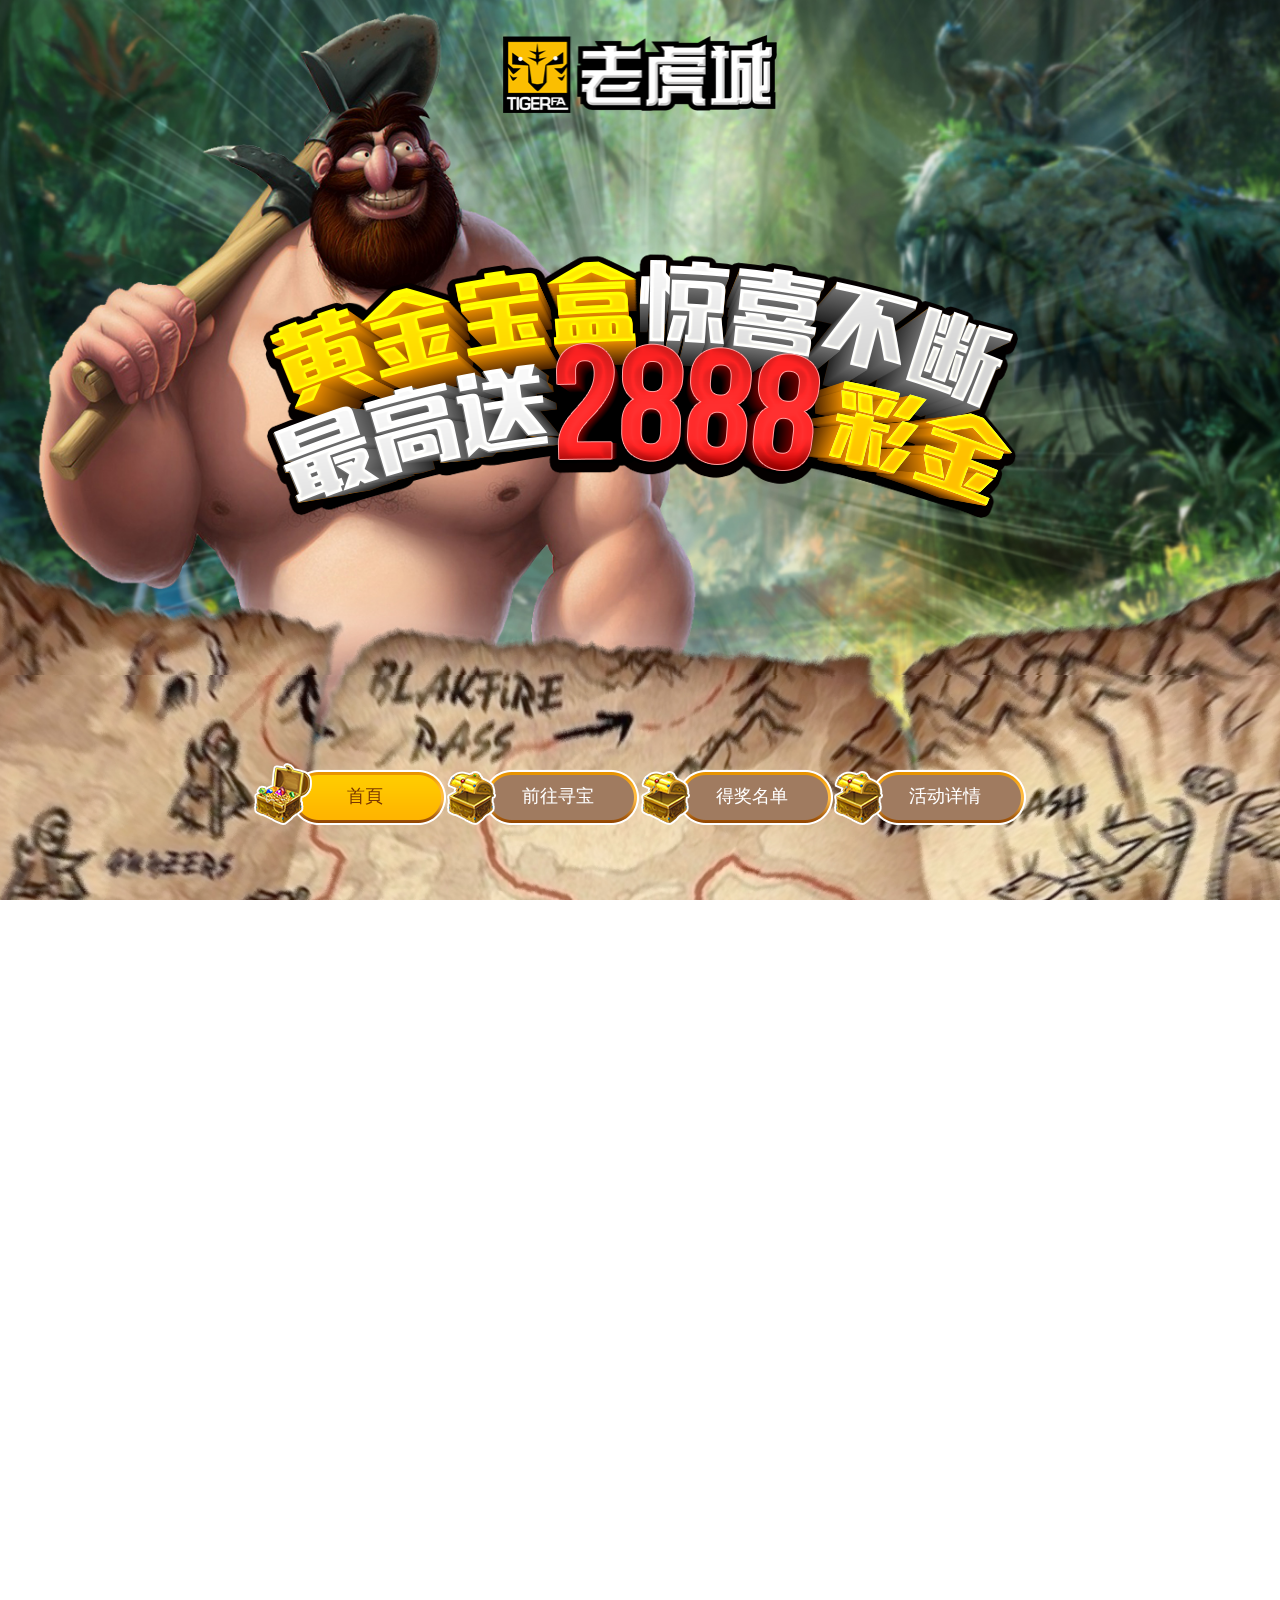
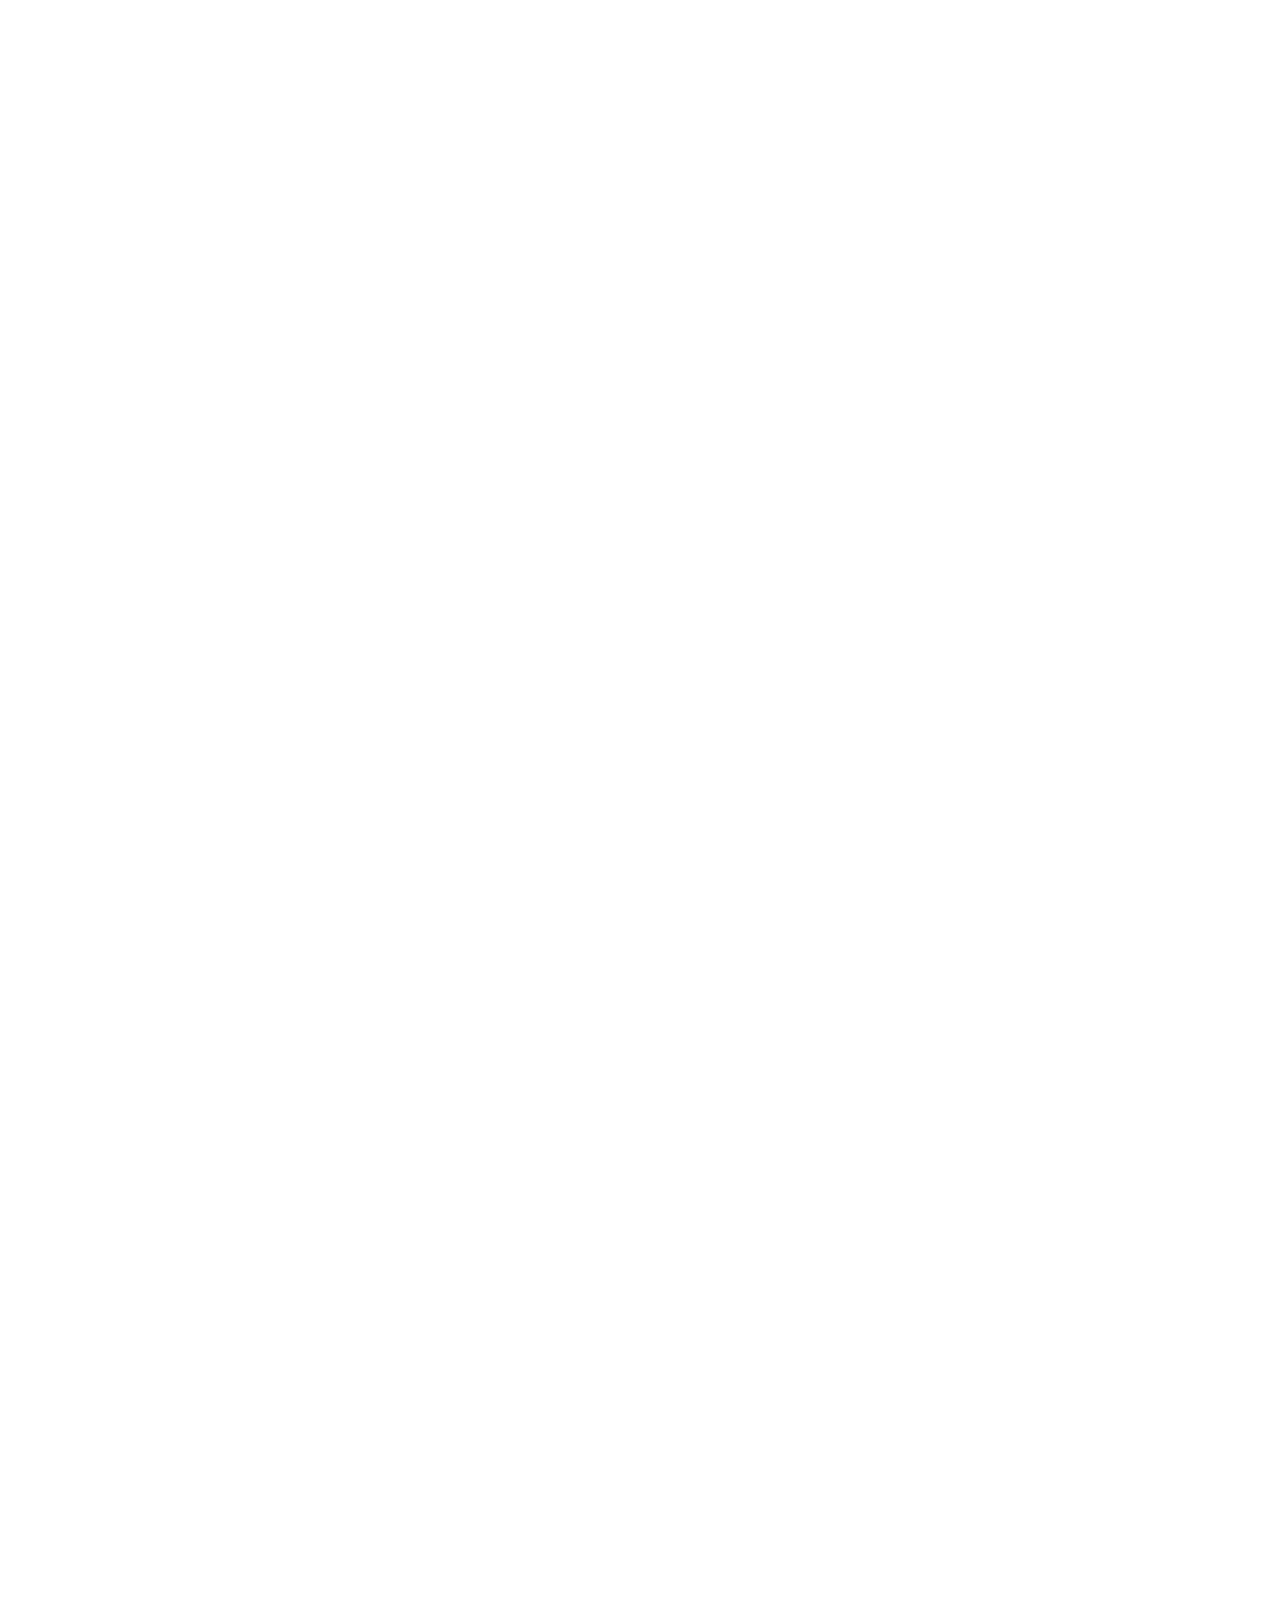
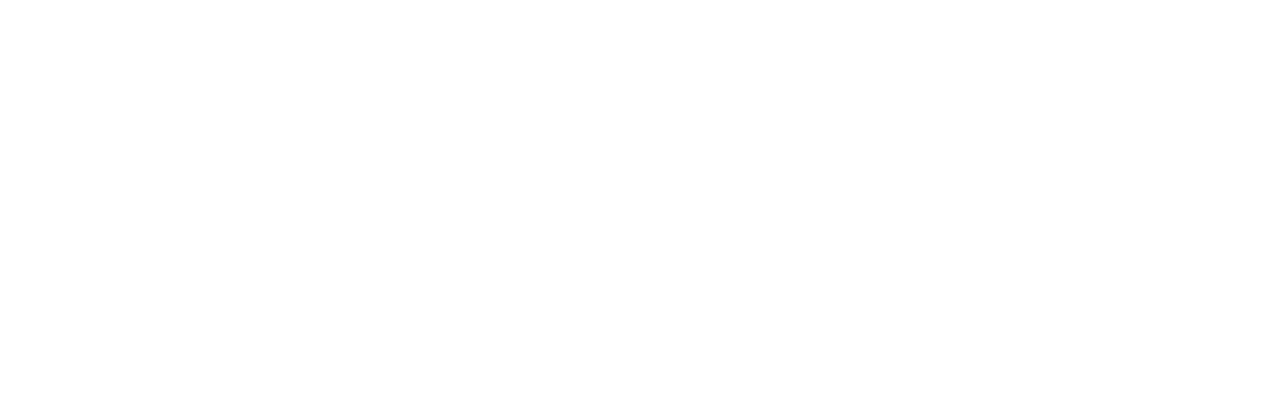
<file: index.html>
<!doctype html>
<html>
<head>
	<meta charset="utf-8">
	<meta name="viewport" content="width=device-width,initial-scale=1.0,maximum-scale=1.0,user-scalable=0" />
	<meta name="renderer" content="webkit">
	<title>黄金宝盒惊喜不断  最高送2888彩金</title>
	<link href="css/animate.css" rel="stylesheet">
     <!-- Bootstrap Core CSS -->
    <link href="css/bootstrap.min.css" rel="stylesheet">
    <link href="css/style.css?0420" rel="stylesheet"/>
	<link href="css/style-s.css?0420" rel="stylesheet"/>

	<!-- jQuery -->
	<script type="text/javascript" src="js/jquery.min.js"></script>
	<!-- Bootstrap Core JavaScript -->
	<script src="js/bootstrap.min.js"></script>
	<script type="text/javascript">
        //獎金滚动 要放在head 否則失效
        function marquee(i, direction) {
            var obj = document.getElementById("marquee" + i);
            var obj1 = document.getElementById("marquee" + i + "_1");
            var obj2 = document.getElementById("marquee" + i + "_2");
            if (direction == "up") {
                if (obj2.offsetTop - obj.scrollTop <= 0) {
                    obj.scrollTop -= (obj1.offsetHeight + 20);
                } else {
                    var tmp = obj.scrollTop;
                    obj.scrollTop++;
                    if (obj.scrollTop == tmp) {
                        obj.scrollTop = 1;
                    }
                }
            } else {
                if (obj2.offsetWidth - obj.scrollLeft <= 0) {
                    obj.scrollLeft -= obj1.offsetWidth;
                } else {
                    obj.scrollLeft++;
                }
            }
        }

        function marqueeStart(i, direction) {
            var obj = document.getElementById("marquee" + i);
            var obj1 = document.getElementById("marquee" + i + "_1");
            var obj2 = document.getElementById("marquee" + i + "_2");

            obj2.innerHTML = obj1.innerHTML;
            var marqueeVar = window.setInterval("marquee(" + i + ", '" + direction + "')", 20);
            obj.onmouseover = function() {
                window.clearInterval(marqueeVar);
            }
            obj.onmouseout = function() {
                marqueeVar = window.setInterval("marquee(" + i + ", '" + direction + "')", 20);
            }
        }
	</script>
	<style>
		/*首頁
        ==============*/
		.g-bg {
			position: absolute;
			left: 0;
			top: 0;
			width: 100%;
			height: 100%;
		}
		.g-bg2{
			position: absolute;
			left: 0;
			top: 0;
			width: 100%;
			background: url(images/in_bg2.jpg) no-repeat center top;
			height: 100%;
			z-index: -1;
		}
		.g-bg3{
			position: absolute;
			left: 0;
			top: 0;
			width: 100%;
			background: url(images/in_bg3.jpg) no-repeat center top;
			height: 100%;
			z-index: -1;
		}
		.g-bg4{
			position: absolute;
			left: 0;
			top: 0;
			width: 100%;
			background: url(images/in_bg4.jpg?0420) no-repeat center top;
			height: 100%;
			z-index: -1;  
		}

		.txt-center{
			text-align: center;
		}
		.mg-top2{
			margin-top: 3%;
		}
		.mg-top2 img{
			width: 24%;
		}
		.mg-top img{
			display: block;
			margin: auto;
		}

		/*参加宝箱活动
        ==============*/
		.login-block p{
			padding: 3%;
			color: white;
			font-family:"Microsoft YaHei";
			font-size: 24px;
			letter-spacing: 3px;
			text-align: center;
		}
		.input-account {
			width: 44%;
			margin: 5% auto;
			text-align: center;
		}
		.submit-btn {
			margin-bottom: 12px;
			width: 100%;
			line-height: 46px;
			letter-spacing: 30px;
			color: #fff;
			text-align: center;
			font-size: 24px;
			cursor: pointer;
			border: 2px solid #ffd68c;
			border-top-right-radius: 2em;
			border-top-left-radius: 2em;
			border-bottom-left-radius: 2em;
			border-bottom-right-radius: 2em;
			background: #ffcc00; /* Old browsers */
			background: -moz-linear-gradient(top, #ffcc00 0%, #ffb400 100%); /* FF3.6-15 */
			background: -webkit-linear-gradient(top, #ffcc00 0%,#ffb400 100%); /* Chrome10-25,Safari5.1-6 */
			background: linear-gradient(to bottom, #ffcc00 0%,#ffb400 100%); /* W3C, IE10+, FF16+, Chrome26+, Opera12+, Safari7+ */
			filter: progid:DXImageTransform.Microsoft.gradient( startColorstr='#ffcc00', endColorstr='#ffb400',GradientType=0 ); /* IE6-9 */
		}
		.submit-btn:hover{
			color: #333;
			background-color: yellow;
		}
		.submit-btn:active{
			color: #333;
			background-color: yellow;
		}
		/*得獎名單
        ==============*/
		.table {
			display: table;
			border-collapse: collapse;
			border-radius: 10px 10px 10px 10px;
			margin-bottom: 0;
		}
		.marqueetop li{
			position: static;
			top: 0px;
			left: 0px;
			z-index: 78;
			display: block;
			background-color: rgba(255,255,255,.9);
			text-align: center;
			padding: 5px;
			color: #555;
			border-bottom: rgba(255,255,255,.1) 1px solid;
		}
		.marqueetop li .txt{
			display: table-cell;
			max-width: 50%;
			width: 420px;
		}
		.row-head {
			display: table-caption;
			background-color: rgba(73, 41, 29, 0.8);
			text-align: center;
			color: #ffffff;
			border-top: rgba(255,255,255,.1) 1px solid;
			text-align: center;
			font-size: 15px;
		}
		.cell1-head {
			width: 49%;
			padding: 1em;
			text-align: center;
			display: inline-block;
		}
		.cell2-head {
			width: 49%;
			padding: 1em;
			text-align: center;
			display: inline-block;
		}
		/*活動詳情
        ==============*/

		.rule-wrap p{
			font-size: 20px;
			color: #ffca6f;
			background: #39241a;
			line-height: 35px;
			width: 120px;
			border-radius: 20px 20px 20px 20px;
			text-align: center;
		}
		.rule-wrap ul li{
			font-size: 15px;
			color: #fff;
			padding: 5px 0;
		}

		footer{
			position: absolute;
			bottom: 0;
			background-color: black;
			color: white;
			width: 100%;
			text-align: center;
			padding: 1em;
		}
	</style>
</head>
<body>
	<section class="section-wrap">
		<!--首頁-->
		<div class="section section-1">
			<div class="g-bg">
				<div class="bg1"></div>
				<div class="bg2"></div>
				<div class="bg3"></div>
				<div class="bg4"></div>
			</div>
        	<div class="container">
            	<div class="row txt-center">
					<!--logo-->
                	<div class="col-md-12 mg-top2">
						<a href="#">
							<img src="images/tigerfa_logo.png" alt="">
						</a>
					</div>
					<!--banner-->

					<div class="col-md-12 mg-top">
						<img class="animated pulse infinite" src="images/obj_h1.png" alt="" style="animation-duration: 2s; width: 100%; max-width: 755px;">
					</div>
                </div>
            </div>
		</div>
		<!--参加宝箱活动-->
		<div class="section section-2">
			<div class="g-bg2"></div>
			<div class="content">
				<div class="title">
					<p class="tit">1.前往寻宝</p>
				</div>
				<div class="login-block">
					<form name="form1" id="form1" method="post" autocomplete="off" action="inner.html">
						<p>请输入您的会员帐号</p>
						<div class="form-group input-account">
							<input name="username" type="text" placeholder="请输入您的会员帐号" size="25" class="form-control ">
						</div>
						<div class="input-account">
							<input class="submit-btn" type="submit">
						</div>

					</form>
				</div>
			</div>
		</div>
		</div>
		<!--得奖名单-->
		<div class="section section-3">
			<div class="g-bg3"></div>
			<div class="content">
				<div class="title">
					<p class="tit">2.得奖名单</p>
				</div>
				<div class="table table-head">
					<div class="row-head-colspan">得奖名单</div>
					<div class="row-head">
						<div class="cell1-head">会员帐号</div>
						<div class="cell2-head">红包</div>
					</div>
					<div id="marquee2" class="marqueetop">
						<div style="height: 400px;">
							<ul id="marquee2_1">
								<li>
									<div class="row">
										<div class="txt">yo**555</div><div class="txt">188</div>
									</div>
								</li>
								<li>
									<div class="row">
										<div class="txt">yo**555</div><div class="txt">188</div>
									</div>
								</li>
								<li>
									<div class="row">
										<div class="txt">yo**555</div><div class="txt">188</div>
									</div>
								</li>
								<li>
									<div class="row">
										<div class="txt">yo**555</div><div class="txt">188</div>
									</div>
								</li>
								<li>
									<div class="row">
										<div class="txt">yo**555</div><div class="txt">188</div>
									</div>
								</li>
								<li>
									<div class="row">
										<div class="txt">yo**555</div><div class="txt">188</div>
									</div>
								</li>
								<li>
									<div class="row">
										<div class="txt">yo**555</div><div class="txt">188</div>
									</div>
								</li>
							</ul>
							<ul id="marquee2_2"></ul>
						</div>
					</div>
				</div>
			</div>
		</div>
		<!--活動詳情-->
		<div class="section section-4">
			<div class="g-bg4"></div>
			<div class="title">
				<p class="tit">3.活动详情</p>
			</div>
			<div class="rule-wrap">
				<div class="rule-table">
					<p>活动时间</p>
					<ul>
						<li>2017年5月1日00:00到2017年6月30日23:59止</li>
					</ul>
					<div class="padd"></div>
					<p>活动对象</p>
					<ul>
						<li>老虎城娱乐会员</li>
					</ul>
					<div class="padd"></div>
					<p>活动内容</p>
					<ul>
						<li>每日总存款达指定标准即可开启黄金宝盒！最高送2888彩金，1倍流水即可出款！</li>
					</ul>
					<div class="table" style="text-align: center;">
						<table class="table table-striped">
							<tr style="background-color: #ffcc00; font-size: 16px;text-align: center;">
								<th style="text-align: center;">当日总存款</th>
								<th style="text-align: center;">宝箱内容</th>
							</tr>
							<tr>
								<td>100-999</td>
								<td>8-88彩金</td>
							</tr>
							<tr>
								<td>1,000-4,999</td>
								<td>38-1888彩金</td>
							</tr>
							<tr>
								<td>5,000+</td>
								<td>88-2888彩金</td>
							</tr>
						</table>
					</div>
					<div class="padd"></div>
					<p>活动规则</p>
					<ul>
						<li>1.每人每天限抽奖一次。</li>
						<li>2.存款累计区间：当日00:00-23:59会员总存款</li>
						<li>3.抽奖时间：将于隔日早上10点前派发，并且寄站内信通知会员</li>
						<li>4.抽奖次数需于当日00:00-23:59使用完毕，逾时将自动取消。</li>
					</ul>

				</div>
			</div>
			<footer>
				<p>客服专线：13142853024〡客服QQ：2070980571〡信箱：2070980571@qq.com</p>
				<p>COPYRIGHT © 版权所有老虎城  RESERVED</p>
			</footer>
		</div>
	</section>
	<!--section選單-->
	<ul class="section-btn">
	  <li class="on">首頁</li>
	  <li>前往寻宝</li>
	  <li>得奖名单</li>
	  <li>活动详情</li>
	</ul>
	<div class="arrow">&laquo;</div>
<script type="text/javascript">
	//此处引用：鼠标滚轮mousewheel插件
	!function(a){"function"==typeof define&&define.amd?define(["jquery"],a):"object"==typeof exports?module.exports=a:a(jQuery)}(function(a){function b(b){var g=b||window.event,h=i.call(arguments,1),j=0,l=0,m=0,n=0,o=0,p=0;if(b=a.event.fix(g),b.type="mousewheel","detail"in g&&(m=-1*g.detail),"wheelDelta"in g&&(m=g.wheelDelta),"wheelDeltaY"in g&&(m=g.wheelDeltaY),"wheelDeltaX"in g&&(l=-1*g.wheelDeltaX),"axis"in g&&g.axis===g.HORIZONTAL_AXIS&&(l=-1*m,m=0),j=0===m?l:m,"deltaY"in g&&(m=-1*g.deltaY,j=m),"deltaX"in g&&(l=g.deltaX,0===m&&(j=-1*l)),0!==m||0!==l){if(1===g.deltaMode){var q=a.data(this,"mousewheel-line-height");j*=q,m*=q,l*=q}else if(2===g.deltaMode){var r=a.data(this,"mousewheel-page-height");j*=r,m*=r,l*=r}if(n=Math.max(Math.abs(m),Math.abs(l)),(!f||f>n)&&(f=n,d(g,n)&&(f/=40)),d(g,n)&&(j/=40,l/=40,m/=40),j=Math[j>=1?"floor":"ceil"](j/f),l=Math[l>=1?"floor":"ceil"](l/f),m=Math[m>=1?"floor":"ceil"](m/f),k.settings.normalizeOffset&&this.getBoundingClientRect){var s=this.getBoundingClientRect();o=b.clientX-s.left,p=b.clientY-s.top}return b.deltaX=l,b.deltaY=m,b.deltaFactor=f,b.offsetX=o,b.offsetY=p,b.deltaMode=0,h.unshift(b,j,l,m),e&&clearTimeout(e),e=setTimeout(c,200),(a.event.dispatch||a.event.handle).apply(this,h)}}function c(){f=null}function d(a,b){return k.settings.adjustOldDeltas&&"mousewheel"===a.type&&b%120===0}var e,f,g=["wheel","mousewheel","DOMMouseScroll","MozMousePixelScroll"],h="onwheel"in document||document.documentMode>=9?["wheel"]:["mousewheel","DomMouseScroll","MozMousePixelScroll"],i=Array.prototype.slice;if(a.event.fixHooks)for(var j=g.length;j;)a.event.fixHooks[g[--j]]=a.event.mouseHooks;var k=a.event.special.mousewheel={version:"3.1.12",setup:function(){if(this.addEventListener)for(var c=h.length;c;)this.addEventListener(h[--c],b,!1);else this.onmousewheel=b;a.data(this,"mousewheel-line-height",k.getLineHeight(this)),a.data(this,"mousewheel-page-height",k.getPageHeight(this))},teardown:function(){if(this.removeEventListener)for(var c=h.length;c;)this.removeEventListener(h[--c],b,!1);else this.onmousewheel=null;a.removeData(this,"mousewheel-line-height"),a.removeData(this,"mousewheel-page-height")},getLineHeight:function(b){var c=a(b),d=c["offsetParent"in a.fn?"offsetParent":"parent"]();return d.length||(d=a("body")),parseInt(d.css("fontSize"),10)||parseInt(c.css("fontSize"),10)||16},getPageHeight:function(b){return a(b).height()},settings:{adjustOldDeltas:!0,normalizeOffset:!0}};a.fn.extend({mousewheel:function(a){return a?this.bind("mousewheel",a):this.trigger("mousewheel")},unmousewheel:function(a){return this.unbind("mousewheel",a)}})});
	
	$(function(){
		var i=0;
		var $btn = $('.section-btn li'),
			$wrap = $('.section-wrap'),
			$arrow = $('.arrow');
		
		/*当前页面赋值*/
		function up(){i++;if(i==$btn.length){i=0};}
		function down(){i--;if(i<0){i=$btn.length-1};}
		
		/*页面滑动*/
		function run(){
			$btn.eq(i).addClass('on').siblings().removeClass('on');	
			$wrap.attr("class","section-wrap").addClass(function() { return "put-section-"+i; }).find('.section').eq(i).find('.title').addClass('active');
		};
		
		/*右侧按钮点击*/
		$btn.each(function(index) {
			$(this).click(function(){
				i=index;
				run();
			})
		});
		
		/*翻页按钮点击*/
		$arrow.one('click',go);
		function go(){
			up();run();	
			setTimeout(function(){$arrow.one('click',go)},1000)
		};
		
		/*响应鼠标*/
		$wrap.one('mousewheel',mouse_);
		function mouse_(event){
			if(event.deltaY<0) {up()}
			else{down()}
			run();
			setTimeout(function(){$wrap.one('mousewheel',mouse_)},1000)
		};
		
		/*响应键盘上下键*/
		$(document).one('keydown',k);
		function k(event){
			var e=event||window.event;
			var key=e.keyCode||e.which||e.charCode;
			switch(key)	{
				case 38: down();run();	
				break;
				case 40: up();run();	
				break;
			};
			setTimeout(function(){$(document).one('keydown',k)},1000);
		}
	});
</script>
	<!--獎金滾動-->
<script type="text/javascript">marqueeStart(2, "up");</script>
</body>
</html>
</file>
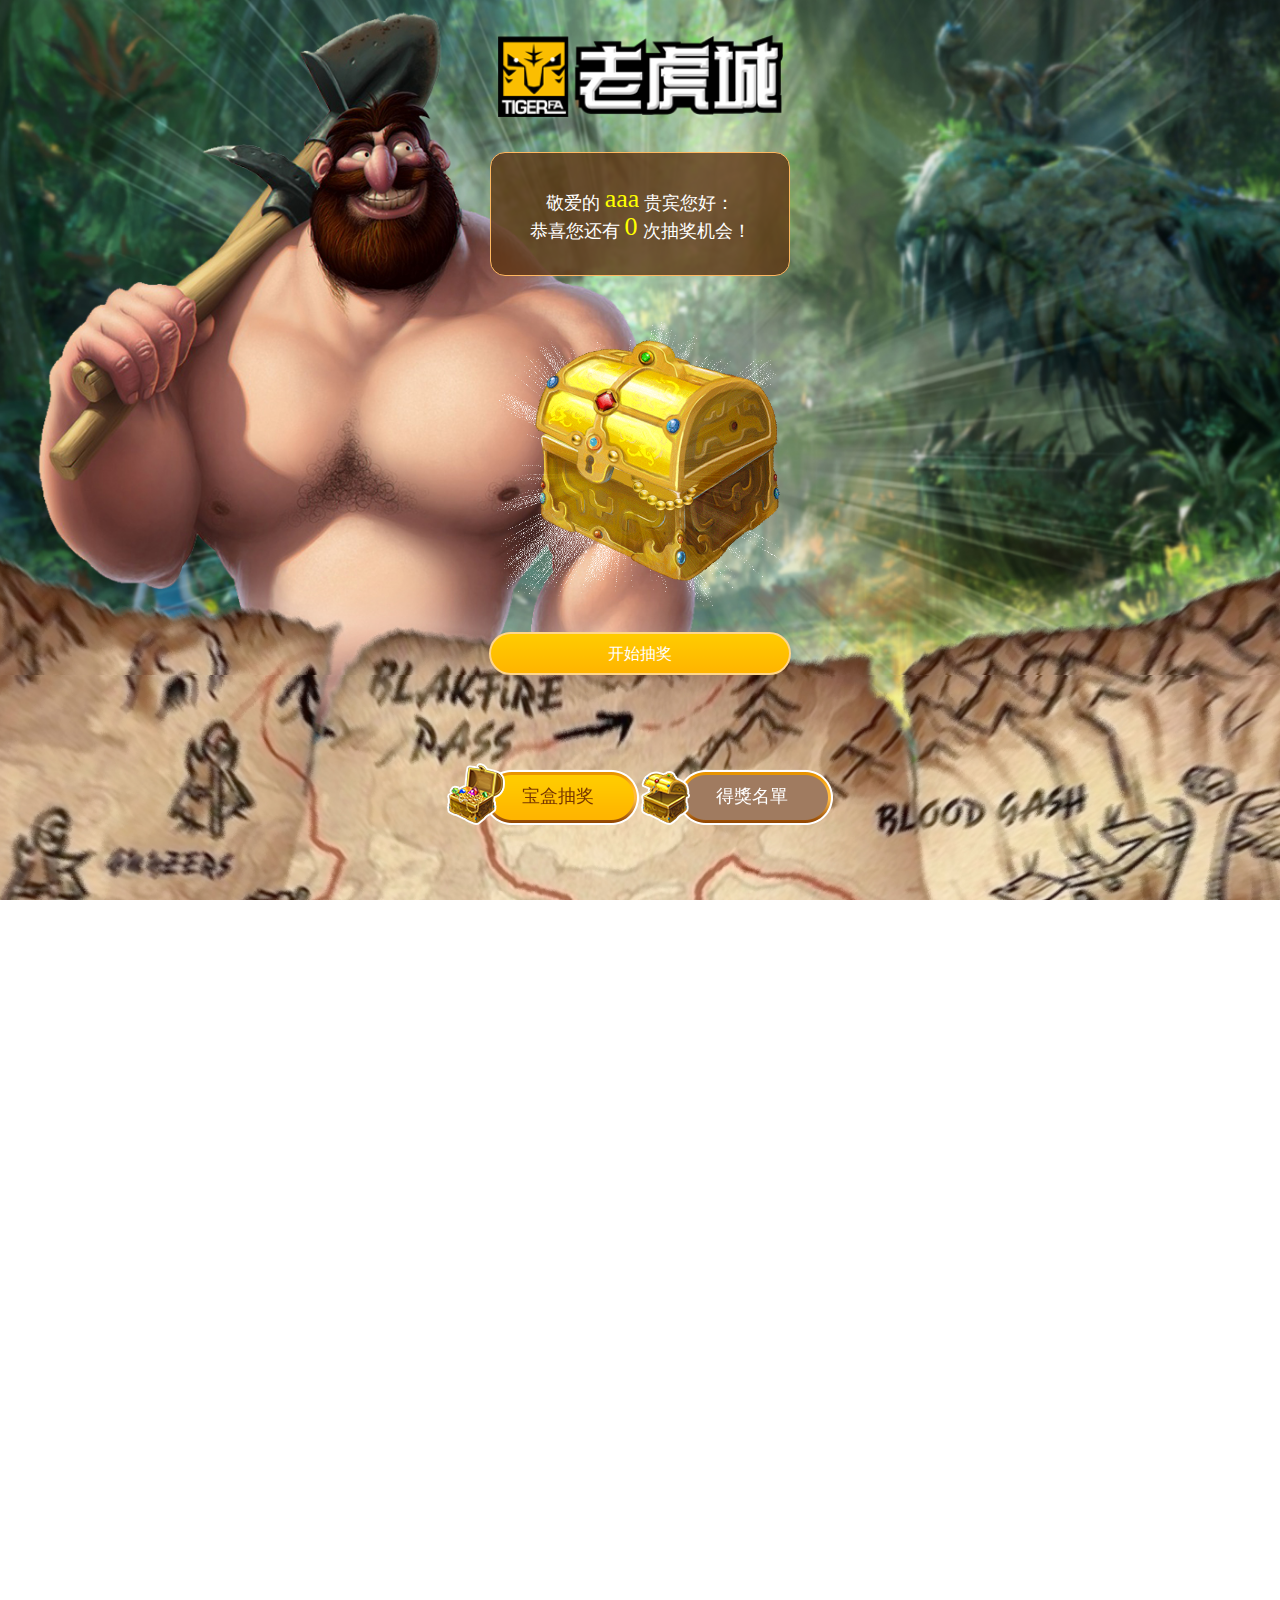
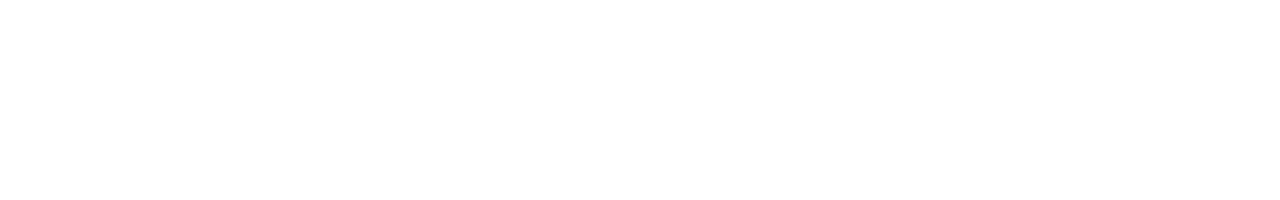
<file: inner.html>
<!doctype html>
<html>
<head>
    <meta charset="utf-8">
    <meta name="viewport" content="width=device-width,initial-scale=1.0,maximum-scale=1.0,user-scalable=0" />
    <meta name="renderer" content="webkit">
    <title>黄金宝盒惊喜不断  最高送2888彩金</title>
    <!-- Bootstrap Core CSS -->
    <link href="css/bootstrap.min.css" rel="stylesheet">
    <link href="css/animate.css" rel="stylesheet" type="text/css" />
    <link href="css/style-in.css" rel="stylesheet" type="text/css" media="all" />
    <!-- jQuery -->
    <script src="js/jquery.min.js"></script>
    <!-- Bootstrap Core JavaScript -->
    <script src="js/bootstrap.min.js"></script>
    <script type="text/javascript">
        //獎金滚动要放在head 否則失效
        function marquee(i, direction) {
            var obj = document.getElementById("marquee" + i);
            var obj1 = document.getElementById("marquee" + i + "_1");
            var obj2 = document.getElementById("marquee" + i + "_2");
            if (direction == "up") {
                if (obj2.offsetTop - obj.scrollTop <= 0) {
                    obj.scrollTop -= (obj1.offsetHeight + 20);
                } else {
                    var tmp = obj.scrollTop;
                    obj.scrollTop++;
                    if (obj.scrollTop == tmp) {
                        obj.scrollTop = 1;
                    }
                }
            } else {
                if (obj2.offsetWidth - obj.scrollLeft <= 0) {
                    obj.scrollLeft -= obj1.offsetWidth;
                } else {
                    obj.scrollLeft++;
                }
            }
        }

        function marqueeStart(i, direction) {
            var obj = document.getElementById("marquee" + i);
            var obj1 = document.getElementById("marquee" + i + "_1");
            var obj2 = document.getElementById("marquee" + i + "_2");

            obj2.innerHTML = obj1.innerHTML;
            var marqueeVar = window.setInterval("marquee(" + i + ", '" + direction + "')", 20);
            obj.onmouseover = function() {
                window.clearInterval(marqueeVar);
            }
            obj.onmouseout = function() {
                marqueeVar = window.setInterval("marquee(" + i + ", '" + direction + "')", 20);
            }
        }
    </script>
</head>
<body>
<!--banner-->
<section class="section-wrap">
    <!--好運降臨-->
    <!--<div class="section section-1" style="display: none;">-->
        <!--<div class="container">-->
            <!--<div class="row txt-center">-->
                <!--&lt;!&ndash;logo&ndash;&gt;-->
                <!--<div class="col-md-12">-->
                    <!--<a href="#">-->
                        <!--<img src="http://bkk818.info/caishenCome/images/logo.png" alt="">-->
                    <!--</a>-->
                <!--</div>-->
                <!--&lt;!&ndash;banner&ndash;&gt;-->
                <!--<div class="col-md-12 mg-top">-->
                    <!--<img src="http://bkk818.info/caishenCome/images/banner-main.png" alt="">-->
                <!--</div>-->
            <!--</div>-->
        <!--</div>-->
    <!--</div>-->
    <!--抽红包-->
    <div class="section section-1 game open-body">
        <div class="g-bg">
            <div class="bg1"></div>
            <div class="bg2"></div>
            <div class="bg3"></div>
            <div class="bg4"></div>
        </div>
        <div class="container">
        <div class="row txt-center">
        <!--logo-->
        <div class="col-md-12 mg-top2">
            <a href="index.html">
                <img src="images/tigerfa_logo.png" alt="">
            </a>
        </div>
        <div class="wrapper">
            <div class="open-has ">
                <h3 class="title-close">敬爱的<span class="user">aaa</span>贵宾您好：<br>
                    恭喜您还有<span class="user">0</span>次抽奖机会！
                </h3>
                <div class="mod-chest">
                    <div class="chest-close show">
                        <!--點擊抽紅包-->
                        <div style="width: 100%;">
                        <div class="redbag-wrap">
                            <div class="btn2">
                                <img class="tada animated infinite" src="images/gold_open.gif" alt="goldbox" style="width: 60%;">
                                <a href="#">开始抽奖</a>
                            </div>
                            <div class="redbag duilian_left"  style="display: none;">
                                <div class="duilian_con">
                                    <div class="duilian_close"></div>
                                    <div class="redbag-num"></div>
                                   <img src="images/gift.png" alt="" style="width:60%;"/>
                                </div>
                            </div>
                        </div>
                        </div>
                    </div>
                </div>
            </div>
        </div>
        </div>
        </div>
    </div>
    <!--得奖名单-->
    <div class="section section-2">
        <div class="g-bg2"></div>
        <div class="content">
            <div class="title">
                <p class="tit">得奖名单</p>
            </div>
            <div class="table table-head">
                <div class="row-head-colspan">得奖名单</div>
                <div class="row-head">
                    <div class="cell1-head">会员帐号</div>
                    <div class="cell2-head">红包</div>
                </div>
                <div id="marquee2" class="marqueetop">
                    <div style="height: 400px;">
                        <ul id="marquee2_1">
                            <li>
                                <div class="row">
                                    <div class="txt">yo**555</div><div class="txt">188</div>
                                </div>
                            </li>
                            <li>
                                <div class="row">
                                    <div class="txt">yo**555</div><div class="txt">188</div>
                                </div>
                            </li>
                            <li>
                                <div class="row">
                                    <div class="txt">yo**555</div><div class="txt">188</div>
                                </div>
                            </li>
                            <li>
                                <div class="row">
                                    <div class="txt">yo**555</div><div class="txt">188</div>
                                </div>
                            </li>
                            <li>
                                <div class="row">
                                    <div class="txt">yo**555</div><div class="txt">188</div>
                                </div>
                            </li>
                            <li>
                                <div class="row">
                                    <div class="txt">yo**555</div><div class="txt">188</div>
                                </div>
                            </li>
                            <li>
                                <div class="row">
                                    <div class="txt">yo**555</div><div class="txt">188</div>
                                </div>
                            </li>
                        </ul>
                        <ul id="marquee2_2"></ul>
                    </div>
                </div>
            </div>
        </div>
    </div>
</section>
<ul class="section-btn">
    <!--<div class="on">好運降臨</div>-->
    <li class="on">宝盒抽奖</li>
    <li>得獎名單</li>
</ul>
<div class="arrow">&laquo;</div>
<script type="text/javascript">
    //此处引用：鼠标滚轮mousewheel插件
    !function(a){"function"==typeof define&&define.amd?define(["jquery"],a):"object"==typeof exports?module.exports=a:a(jQuery)}(function(a){function b(b){var g=b||window.event,h=i.call(arguments,1),j=0,l=0,m=0,n=0,o=0,p=0;if(b=a.event.fix(g),b.type="mousewheel","detail"in g&&(m=-1*g.detail),"wheelDelta"in g&&(m=g.wheelDelta),"wheelDeltaY"in g&&(m=g.wheelDeltaY),"wheelDeltaX"in g&&(l=-1*g.wheelDeltaX),"axis"in g&&g.axis===g.HORIZONTAL_AXIS&&(l=-1*m,m=0),j=0===m?l:m,"deltaY"in g&&(m=-1*g.deltaY,j=m),"deltaX"in g&&(l=g.deltaX,0===m&&(j=-1*l)),0!==m||0!==l){if(1===g.deltaMode){var q=a.data(this,"mousewheel-line-height");j*=q,m*=q,l*=q}else if(2===g.deltaMode){var r=a.data(this,"mousewheel-page-height");j*=r,m*=r,l*=r}if(n=Math.max(Math.abs(m),Math.abs(l)),(!f||f>n)&&(f=n,d(g,n)&&(f/=40)),d(g,n)&&(j/=40,l/=40,m/=40),j=Math[j>=1?"floor":"ceil"](j/f),l=Math[l>=1?"floor":"ceil"](l/f),m=Math[m>=1?"floor":"ceil"](m/f),k.settings.normalizeOffset&&this.getBoundingClientRect){var s=this.getBoundingClientRect();o=b.clientX-s.left,p=b.clientY-s.top}return b.deltaX=l,b.deltaY=m,b.deltaFactor=f,b.offsetX=o,b.offsetY=p,b.deltaMode=0,h.unshift(b,j,l,m),e&&clearTimeout(e),e=setTimeout(c,200),(a.event.dispatch||a.event.handle).apply(this,h)}}function c(){f=null}function d(a,b){return k.settings.adjustOldDeltas&&"mousewheel"===a.type&&b%120===0}var e,f,g=["wheel","mousewheel","DOMMouseScroll","MozMousePixelScroll"],h="onwheel"in document||document.documentMode>=9?["wheel"]:["mousewheel","DomMouseScroll","MozMousePixelScroll"],i=Array.prototype.slice;if(a.event.fixHooks)for(var j=g.length;j;)a.event.fixHooks[g[--j]]=a.event.mouseHooks;var k=a.event.special.mousewheel={version:"3.1.12",setup:function(){if(this.addEventListener)for(var c=h.length;c;)this.addEventListener(h[--c],b,!1);else this.onmousewheel=b;a.data(this,"mousewheel-line-height",k.getLineHeight(this)),a.data(this,"mousewheel-page-height",k.getPageHeight(this))},teardown:function(){if(this.removeEventListener)for(var c=h.length;c;)this.removeEventListener(h[--c],b,!1);else this.onmousewheel=null;a.removeData(this,"mousewheel-line-height"),a.removeData(this,"mousewheel-page-height")},getLineHeight:function(b){var c=a(b),d=c["offsetParent"in a.fn?"offsetParent":"parent"]();return d.length||(d=a("body")),parseInt(d.css("fontSize"),10)||parseInt(c.css("fontSize"),10)||16},getPageHeight:function(b){return a(b).height()},settings:{adjustOldDeltas:!0,normalizeOffset:!0}};a.fn.extend({mousewheel:function(a){return a?this.bind("mousewheel",a):this.trigger("mousewheel")},unmousewheel:function(a){return this.unbind("mousewheel",a)}})});

    $(function(){
        //<!-- 抽紅包按鈕 -->
        $(".btn2").click(function () {
            var index = Math.floor(Math.random()*1);
            var num = [
                '188',
                '588'
            ];
            var a =num[index];
            $(".redbag-num").html(a); //紅包數字
            $(".redbag").show();//紅包圖片
            $(".btn2").hide();//抽完後立即關閉按鈕
        });
        <!-- 紅包圖片可關閉 -->
        var duilian_close = $(".duilian_close");
        duilian_close.click(function(){
            $(this).parent().hide();
            return false;
        });

        /*页面滑动初始化*/
        var i=0;
        var $btn = $('.section-btn li'),
            $wrap = $('.section-wrap'),
            $arrow = $('.arrow');

        /*当前页面赋值*/
        function up(){i++;if(i==$btn.length){i=0};}
        function down(){i--;if(i<0){i=$btn.length-1};}

        /*页面滑动*/
        function run(){
            $btn.eq(i).addClass('on').siblings().removeClass('on');
            $wrap.attr("class","section-wrap").addClass(function() { return "put-section-"+i; }).find('.section').eq(i).find('.title').addClass('active');
        };

        /*右侧按钮点击*/
        $btn.each(function(index) {
            $(this).click(function(){
                i=index;
                run();
            })
        });

        /*翻页按钮点击*/
        $arrow.one('click',go);
        function go(){
            up();run();
            setTimeout(function(){$arrow.one('click',go)},1000)
        };

        /*响应鼠标*/
        $wrap.one('mousewheel',mouse_);
        function mouse_(event){
            if(event.deltaY<0) {up()}
            else{down()}
            run();
            setTimeout(function(){$wrap.one('mousewheel',mouse_)},1000)
        };

        /*响应键盘上下键*/
        $(document).one('keydown',k);
        function k(event){
            var e=event||window.event;
            var key=e.keyCode||e.which||e.charCode;
            switch(key)	{
                case 38: down();run();
                    break;
                case 40: up();run();
                    break;
            };
            setTimeout(function(){$(document).one('keydown',k)},1000);
        }
    });
</script>
<script type="text/javascript">marqueeStart(2, "up");</script>
</body>
</html>
</file>
<file: css/style-s.css>
/*自適應小尺寸電腦板*/
@media (min-width: 400px) and (max-width:1280px){
    .section-btn {
        text-align: center;
        position: fixed;
        bottom: 7%;
        right: 0;
        width: 100%;
        margin: 0 auto;
    }
    .section-btn li { display:inline-block;}

    .arrow {
        display: none;
    }

    .section-wrap .section .title {
        padding-bottom:0;
    }

    .rule-wrap {
        width:90%;
    }

    .login-block {
        border-radius: 2em;
    }

    .row-head-colspan {
        border-radius: 2em 2em 0 0;
    }

    .marqueetop {
        border-radius: 0 0 2em 2em;
    }

}



/*自適應手機板*/
@media (max-width:399px){
    .section-btn {
        display: none;
    }

    .rule-wrap {
        width:90%;
    }

    .login-block {
        border-radius: 1em;
    }

    .content {
        width:90%;
    }

    .section-1 .bg1 {
        background: url(../images/in_ph01.jpg?0420) no-repeat -425px 50%;
        width: auto;
        height: 185px;
        background-size: cover;
    }

    .section-1 .bg2 {
        background: url(../images/in_ph02.jpg?0420) no-repeat -425px 50%;
        width: 100%;
        height: 185px;
        background-size: cover;
    }

    .section-1 .bg3 {
        background: url(../images/in_ph03.jpg?0420) no-repeat -425px 50%;
        width: 100%;
        height: 185px;
        background-size: cover;
    }

    .section-1 .bg4 {
        background: url(../images/in_ph04.jpg?0420) no-repeat -430px 50%;
        width: 100%;
        height: 185px;
        background-size: cover;
    }

    .mg-top{
        margin-top: 50%;
    }

    .section-2 .title,.section-3 .title,.section-4 .title {
        padding: 45px 0 0;
    }

    .section-wrap .section .title.active .tit {
        font-size: 2em;
    }

    .rule-table {
        background-color: rgba(73, 41, 29, 0.8);
        border-radius: 1em;
        border: 2px solid #ffd68c;
        padding: 10px;
        overflow: auto;
        height: 475px;
    }

    .padd {
        padding:1px 0;
    }

}
</file>
<file: css/style.css>
/*reset*/
body{color:#222;-webkit-text-size-adjust:none}
blockquote,body,button,dd,dl,dt,fieldset,form,h1,h2,h3,h4,h5,h6,hr,iframe,input,legend,li,ol,p,pre,td,textarea,th,ul{margin:0;padding:0}
h1,h2,h3,h4,h5,h6{font-size:100%}
body,button,input,select,textarea{font-size:62.5%;font-family:Microsoft YaHei;line-height:1.5}
ol,ul{list-style:none}
body,html{overflow:hidden;width:100%;height:100%}
.section-wrap{overflow:visible;width:100%;height:100%;-webkit-transition:-webkit-transform 1s cubic-bezier(.86,0,.03,1);transition:transform 1s cubic-bezier(.86,0,.03,1)}
.section-wrap .section{position:relative;width:100%;height:100%;background-position:center center;background-repeat:no-repeat;overflow: hidden;}
.section-wrap .section .title{width:100%;color:#fff;text-align:center;font-size:2.4em}
.section-wrap .section .title p{padding: 0 4%; opacity: 0; font-weight: bold; color: #ffffff; letter-spacing: 10px; text-shadow: #6c2800 0 0 15px;}
.section-wrap .section .title.active .tit{font-size: 40px;opacity:1;-webkit-transition:all 1s cubic-bezier(.86,0,.8,1);transition:all 1s cubic-bezier(.86,0,.8,1);-webkit-transform:translateY(-25px);transform:translateY(-25px)}
/*.section-wrap .section-1{background-color:#337ab7}*/
/*.section-wrap .section-2{background-color:#5cb85c}*/
/*.section-wrap .section-3{background-color:#5bc0de}*/
/*.section-wrap .section-4{background-color:#f0ad4e}*/
/*.section-wrap .section-5{background-color:#d9534f}*/
.put-section-0{-webkit-transform:translateY(0);transform:translateY(0)}
.put-section-1{-webkit-transform:translateY(-100%);transform:translateY(-100%)}
.put-section-2{-webkit-transform:translateY(-200%);transform:translateY(-200%)}
.put-section-3{-webkit-transform:translateY(-300%);transform:translateY(-300%)}
.put-section-4{-webkit-transform:translateY(-400%);transform:translateY(-400%)}
.section-btn{
    position: fixed;
    bottom: 50%;
    right: 14%;
    width: 14px;
}
.section-btn li{
    background: url(../images/sidebutton1.png);
    margin-bottom: 12px;
    padding-left:30px;
    width: 192px;
    height: 62px;
    line-height: 66px;
    color: #fff;
    text-align: center;
    font-size: 18px;
    cursor: pointer;
}
.section-btn li.on{
    background: url("../images/sidebutton2.png") no-repeat 0 0;
    color: #783601;
}
.arrow{position:absolute;bottom:10px;left:50%;overflow:hidden;margin-left:-30px;width:60px;height:60px;border:1px solid #fff;-webkit-border-radius:100%;border-radius:100%;color:#fff;text-align:center;font-size:20px;line-height:56px;opacity:1;cursor:pointer;-webkit-transform:rotate(-90deg);transform:rotate(-90deg);animation:arrow 3s cubic-bezier(.5,0,.1,1) infinite;-webkit-animation:arrow 3s cubic-bezier(.5,0,.1,1) infinite}
.arrow:hover{animation-play-state:paused;-webkit-animation-play-state:paused}
@keyframes arrow{% 0,%100{bottom:10px;opacity:1}
50%{bottom:50px;opacity:.5}
}
@-webkit-keyframes arrow{% 0,%100{bottom:10px;opacity:1}
50%{bottom:50px;opacity:.5}
}

/* 響應式網站更改 */

.rule-wrap{
    margin: auto;
    width: 51%;
}

.login-block {
    width: 100%;
    height: auto;
    padding: 100px 0;
    background-color: rgba(73, 41, 29, 0.8);
    border-radius: 8em;
    border: 2px solid #ffd68c;
}

.row-head-colspan {
    width: 100%;
    background-color: rgba(73, 41, 29, 0.8);
    text-align: center;
    display: table-caption;
    padding: 1em;
    color: #ffffff;
    border-bottom: rgba(255,255,255,.1) 1px solid;
    text-align: center;
    border-radius: 8em 8em 0 0;
    font-size: 15px;
}

.marqueetop{height:329px;width: 100%;overflow:hidden;text-align: center;background: rgba(255, 255, 255, .6);border-radius: 0px 0px 8em 8em;}

.content {
    width: 50%;
    /* max-width: 800px; */
    margin-right: auto;
    margin-left: auto;
}

.section-1 .bg1{
    background: url(../images/in_ph01.jpg?0420) no-repeat center top;
    width: 100%;
    height: calc(100% / 4);
    -webkit-background-size:cover;
    background-size:cover;
}
.section-1 .bg2{
    background: url(../images/in_ph02.jpg?0420) no-repeat center top;
    width: 100%;
    height: calc(100% / 4);
    -webkit-background-size:cover;
    background-size:cover;

}
.section-1 .bg3{
    background: url(../images/in_ph03.jpg?0420) no-repeat center top;
    width: 100%;
    height: calc(100% / 4);
    -webkit-background-size:cover;
    background-size:cover;

}
.section-1 .bg4{
    background: url(../images/in_ph04.jpg?0420) no-repeat center top;
    width: 100%;
    height: calc(100% / 4);
    -webkit-background-size:cover;
    background-size:cover;

}

.mg-top{
    margin-top: 12%;
}

.section-2 .title,.section-3 .title ,.section-4 .title {padding: 80px 0 20px;}

.rule-table {
    background-color: rgba(73, 41, 29, 0.8);
    border-radius: 4em;
    border: 2px solid #ffd68c;
    padding: 35px;
}

.padd{
    padding: 9px 0;
}
</file>
<file: css/style-in.css>
/*reset*/
body{color:#222;-webkit-text-size-adjust:none}
blockquote,body,button,dd,dl,dt,fieldset,form,h1,h2,h3,h4,h5,h6,hr,iframe,input,legend,li,ol,p,pre,td,textarea,th,ul{margin:0;padding:0}
h1,h2,h3,h4,h5,h6{font-size:100%}
body,button,input,select,textarea{font-size:62.5%;font-family:Microsoft YaHei;line-height:1.5}
ol,ul{list-style:none}
body,html{overflow:hidden;width:100%;height:100%}
.section-wrap{overflow:visible;width:100%;height:100%;-webkit-transition:-webkit-transform 1s cubic-bezier(.86,0,.03,1);transition:transform 1s cubic-bezier(.86,0,.03,1)}
.section-wrap .section{position:relative;width:100%;height:100%;background-position:center center;background-repeat:no-repeat;overflow: hidden;}
.section-wrap .section .title{
    width: 100%;
    color: #fff000;
    text-align: center;
    font-size: 4em;
}
.section-wrap .section .title p{padding:0 4%;opacity:0}
.section-wrap .section .title.active .tit{font-size: 4vh;;opacity:1;-webkit-transition:all 2s cubic-bezier(.86,0,.8,1);transition:all 2s cubic-bezier(.86,0,.8,1);-webkit-transform:translateY(-25px);transform:translateY(-25px)}
/*.section-wrap .section-1{background-color:#337ab7}*/
/*.section-wrap .section-2{background-color:#5cb85c}*/
/*.section-wrap .section-3{background-color:#5bc0de}*/
/*.section-wrap .section-4{background-color:#f0ad4e}*/
/*.section-wrap .section-5{background-color:#d9534f}*/
.tit-num{
    /*position: absolute;*/
    /*background: url(../images/obj_tit.png);*/
    /*width: 217px;*/
    /*height: 56px;*/
    /*display: inline-flex;*/
    /*overflow: hidden;*/
}
.put-section-0{-webkit-transform:translateY(0);transform:translateY(0)}
.put-section-1{-webkit-transform:translateY(-100%);transform:translateY(-100%)}
.put-section-2{-webkit-transform:translateY(-200%);transform:translateY(-200%)}
.put-section-3{-webkit-transform:translateY(-300%);transform:translateY(-300%)}
.put-section-4{-webkit-transform:translateY(-400%);transform:translateY(-400%)}
.section-btn{
    position: fixed;
    bottom: 50%;
    right: 16vw;
    width: 14px;
    z-index: 30;
}
.section-btn li{
    background: url(../images/sidebutton1.png);
    margin-bottom: 12px;
    padding-left: 30px;
    width: 192px;
    height: 62px;
    line-height: 66px;
    color: #fff;
    text-align: center;
    font-size: 18px;
    cursor: pointer;
}
.section-btn li.on{
    background: url(../images/sidebutton2.png);
    color: #783601;
}
.arrow{z-index:10;position:absolute;bottom:10px;left:50%;overflow:hidden;margin-left:-30px;width:60px;height:60px;border:1px solid #fff;-webkit-border-radius:100%;border-radius:100%;color:#fff;text-align:center;font-size:20px;line-height:56px;opacity:1;cursor:pointer;-webkit-transform:rotate(-90deg);transform:rotate(-90deg);animation:arrow 3s cubic-bezier(.5,0,.1,1) infinite;-webkit-animation:arrow 3s cubic-bezier(.5,0,.1,1) infinite}
.arrow:hover{animation-play-state:paused;-webkit-animation-play-state:paused}
@keyframes arrow{% 0,%100{bottom:10px;opacity:1}
50%{bottom:50px;opacity:.5}
}
@-webkit-keyframes arrow{% 0,%100{bottom:10px;opacity:1}
50%{bottom:50px;opacity:.5}
}




/*第一頁*/

.section-1 .bg1{
    background: url(../images/in_ph01.jpg?0420) no-repeat center top;
    width: 100%;
    height: calc(100% / 4);
    -webkit-background-size:cover;
    background-size:cover;
    }
.section-1 .bg2{
    background: url(../images/in_ph02.jpg?0420) no-repeat center top;
    width: 100%;
    height: calc(100% / 4);
    -webkit-background-size:cover;
    background-size:cover;
}
.section-1 .bg3{
    background: url(../images/in_ph03.jpg?0420) no-repeat center top;
    width: 100%;
    height: calc(100% / 4);
    -webkit-background-size:cover;
    background-size:cover;
}
.section-1 .bg4{
    background: url(../images/in_ph04.jpg?0420) no-repeat center top;
    width: 100%;
    height: calc(100% / 4);
    -webkit-background-size:cover;
    background-size:cover;
}
/*首頁
==============*/
.g-bg {
    position: absolute;
    left: 0;
    top: 0;
    width: 100%;
    height:100%;
}
.g-bg2{
    position: absolute;
    left: 0;
    top: 0;
    width: 100%;
    background: url(../images/in_bg2.jpg?0420) no-repeat center top;
    height: 100%;
    z-index: -1;
}
.g-bg3{
    position: absolute;
    left: 0;
    top: 0;
    width: 100%;
    background: url(../images/in_bg3.jpg?0420) no-repeat center top;
    height: 100%;
    z-index: -1;
}
.g-bg4{
    position: absolute;
    left: 0;
    top: 0;
    width: 100%;
    background: url(../images/in_bg4.jpg?0420) no-repeat center top;
    height: 100%;
    z-index: -1;
}
.txt-center{
    text-align: center;
}
.mg-top{
    margin-top: 15vh;
}
.mg-top2{
    margin-top: 3%;
}
.mg-top2 img{
    width: 25%;
    min-width: 150px;
}
.mg-top img{
    display: block;
    margin: auto;
    width: 57%;
}

/*参加宝箱活动
==============*/
.login-block {
    width: 100%;
    height: 281px;
    margin-top: 9%;
    background-color: rgba(13, 140, 217, 0.7);
    border-radius: 25px;
}
.login-block p{
    padding: 3%;
    color: white;
    font-size: 1vw;
}
.input-account {
    width: 44%;
    margin: 3% auto;
    text-align: center;
}
.submit-btn {
    margin-bottom: 12px;
    width: 100%;
    height: 50px;
    line-height: 39px;
    color: #fff;
    text-align: center;
    font-size: 16px;
    cursor: pointer;
    border: 3px solid yellow;
    border-top-right-radius: 2em;
    border-top-left-radius: 2em;
    border-bottom-left-radius: 2em;
    border-bottom-right-radius: 2em;
    background-color: #00347f;
}
.submit-btn:hover{
    color: #333;
    background-color: yellow;
}
.submit-btn:active{
    color: #333;
    background-color: yellow;
}
.section-2 .title,.section-3 .title ,.section-4 .title {
    padding: 10vh 0 0;
}
/*得獎名單
==============*/

.table {
    display: table;
    border-collapse: collapse;
    border-radius: 0 0 10px 10px;
    margin-bottom: 0;
    font-size: 18px;
    margin: 10px 0;
}
.table tr {
    background-color: rgba(255,255,255,.7);
    text-align: center;
}
.table tr th {
    text-align: center;
    color: yellow;
}
.table>tbody>tr>td, .table>tbody>tr>th, .table>tfoot>tr>td, .table>tfoot>tr>th, .table>thead>tr>td, .table>thead>tr>th{
    border-top: 1px solid dodgerblue!important;
    padding: 1vw!important;
}
.marqueetop{
    height: 329px;
    width: 100%;
    overflow: hidden;
    text-align: center;
    background: rgba(255, 255, 255, .6);
    border-radius: 0px 0px 10px 10px;
}

.marqueetop li{
    font-size: 20px;
    position: static;
    top: 0px;
    left: 0px;
    z-index: 78;
    display: block;
    background-color: rgba(255,255,255,.7);
    text-align: center;
    padding: 5px;
    color: #555;
    border-bottom: rgba(255,255,255,.1) 1px solid;
}
.marqueetop li .txt{
    display: table-cell;
    max-width: 50%;
    width: 420px;
}
.row-head-colspan {
    width: 100%;
    background-color: rgba(73, 41, 29, 0.8);
    text-align: center;
    display: table-caption;
    padding: 1em;
    color: #ffffff;
    border-bottom: rgba(255,255,255,.1) 1px solid;
    text-align: center;
    border-radius: 10px 10px 0 0;
    font-size: 20px;
}
.row-head {
    display: table-caption;
    background-color: rgba(73, 41, 29, 0.8);
    text-align: center;
    color: #ffffff;
    border-top: rgba(255,255,255,.1) 1px solid;
    text-align: center;
    font-size: 15px;
}
.cell1-head {
    width: 49%;
    padding: 1em;
    text-align: center;
    display: inline-block;
}
.cell2-head {
    width: 49%;
    padding: 1em;
    text-align: center;
    display: inline-block;
}
.content {
    width: 70%;
    max-width: 800px;
    margin-right: auto;
    margin-left: auto;
}
/*活動詳情
==============*/
/*.table-wrap{*/
/*max-width: 598px;*/
/*}*/
.rule-wrap{
    margin: auto;
    width: 51%;
}
.rule-wrap p{
    font-size: 20px;
    color: yellow;
}
.rule-wrap ul li{
    font-size: 1vh;
    color: white;
    line-height: 28px;
}
.padd{
    padding: 9px 0;
}
footer{
    position: absolute;
    bottom: 0;
    background-color: black;
    color: white;
    width: 100%;
    text-align: center;
    padding: 1em;
}
.c-yel{
    display: inline-block;
    width: 25px;
    height: 25px;
    border-radius: 55%;
    background-color: yellow;
    color: black;
    text-align: center;
}
.scroll-bar{
    overflow-y: scroll;
}

/*第二頁*/
/*抽紅包
    ==============*/
.wrapper {
    width: 100%;
    overflow: hidden;
    position: relative;
}
.open-body .bg.rotate {
    -webkit-animation: rotate 10s infinite linear;
}
.open-body .bg {
    z-index: 1;
    background: url("http://bkk818.info/caishenCome/images/game/game7/light.png") no-repeat;
    background-size: contain;
    background-position: center;
    width: 100%;
    height: 100%;
    position: absolute;
    left: 0;
    right: 0;
    margin: 0 auto;
}
.open-has {
    position: relative;
    z-index: 2;
    height: 750px;
    width: 100%;
    margin: 0px auto;
}
.open-has .title-close {
    margin: 3% auto;
    opacity: 1;
    -webkit-transition: all .5s;
    width: 300px;
    background-color: rgba(92, 52, 19, 0.8);
    border: 1px solid #ffb861;
    border-radius: 15px;
}
.open-has h3 {
    color: #fff;
    font-size: 18px;
    text-align: center;
    padding-top: 32px;
    padding-bottom: 33px;
}
.open-has h3 .user {
    color: rgb(255, 255, 0);
    font-size: 26px;
    margin: 0px 5px;
    display: inline-block;
    overflow: hidden;
    text-overflow: ellipsis;
    max-width: 100px;
    position: relative;
    white-space: nowrap;
    vertical-align: bottom;
}
.open-has .title-open {
    opacity: 0;
    -webkit-transition: all .5s;
    position: absolute;
    top: 0px;
    left: 0px;
    text-align: center;
    width: 100%;
}
.mod-chest {
    position: relative;
    width: 100%;
}
.mod-chest .show {
    z-index: 2;
    opacity: 1;
    cursor: pointer;
}
.mod-chest .chest-close {
    width: 100%;
    height: 287px;
    /* opacity: 0; */
    position: relative;
    z-index: 1;
    /* position: absolute; */
    left: 0;
    right: 0;
    top: 0px;
    margin: 0 auto;
}
.mod-chest .chest-close .gift {
    width: 32%;
    height: 100%;
    background: url(../images/gold_open.gif) no-repeat 0px 0px;
    background-size: cover;
    position: absolute;
    left: 0;
    right: 0;
    margin: 0 auto;
    top: 0px;
    z-index: 9999;
}
.open-has .mod-chest-cont {
    padding: 50px 0px 50px;
    text-align: center;
    overflow: hidden;
    opacity: 0;
    -webkit-transform: translate(0px,30px);
    z-index: 9;
    -webkit-animation-fill-mode: forwards;
}
.mod-chest-cont {
    background: rgba(169,7,0,0.9);
    width: 276px;
    margin: 27px auto 118px;
    position: relative;
    border-radius: 30px;
    box-shadow: 5px 5px 10px #000;
}
.mod-chest-cont:before {
    width: 100%;
    position: absolute;
    top: 12px;
    bottom: 80px;
    left: 0px;
    content: "";
    box-sizing: border-box;
}
.mod-chest-cont .content {
    position: relative;
    z-index: 2;
    padding: 13px;
}
.content {
    width: 70%;
    max-width: 800px;
    margin-right: auto;
    margin-left: auto;
}
.open-has .mod-chest-cont .gift {
    color: #fff;
    font-size: 24px;
    line-height: 30px;
    padding-bottom: 30px;
}
.open-has .mod-chest-cont .gift .icon {
    width: 58px;
    height: 0px;
    position: relative;
    display: inline-block;
    vertical-align: middle;
}
#textDiv {
    color: #fff;
    font-size: 24px;
    padding: 0 0 30px;
}
.chest-btn {
    width: 100%;
    display: block;
    color: #fff;
    /* background-image: -webkit-gradient(linear, left top, left bottom, from(#ffa200), to(#ffa200)); */
    background: url("http://bkk818.info/caishenCome/images/submit-btn.png") no-repeat;
    background-size: 100%;
    background-position: center 0;
    height: 50px;
    line-height: 44px;
    border-radius: 3px;
    font-size: 17px;
    cursor: pointer;
    text-indent: -9999px;
    border: none;
    outline: none;
}
/*抽紅包*/
.btn2{
    /*position: absolute; */
    display: inline-block;
}
.btn2 a{
    margin: auto;
    margin-top: 12px;
    width: 60%;
    line-height: 39px;
    color: #fff;
    text-align: center;
    text-decoration: none;
    font-size: 16px;
    cursor: pointer;
    border: 2px solid #ffd68c;
    border-top-right-radius: 2em;
    border-top-left-radius: 2em;
    border-bottom-left-radius: 2em;
    border-bottom-right-radius: 2em;
    background: #ffcc00;
    background: -moz-linear-gradient(top, #ffcc00 0%, #ffb400 100%);
    background: -webkit-linear-gradient(top, #ffcc00 0%,#ffb400 100%);
    background: linear-gradient(to bottom, #ffcc00 0%,#ffb400 100%);
    display: table;
}
.btn2 a:hover {
    color: #333;
    background-color: yellow;
}
.duilian_close {
    z-index: 10;
    position: relative;
    float: right;
    right: 30%;
    width: 50px;
    cursor: pointer;
    height: 36px;
    background: url(../images/duilian_close.png) no-repeat;
}
.redbag{
    text-align: center;
}
.redbag-num{
    font-size: 39px;
}

/*自適應手機板*/
@media (max-width:750px){
    .section-btn {
        text-align: center;
        position: fixed;
        bottom:5%;
        right: 10%;
        width: 445px;
    }
    .section-btn li { display:inline-block;}
    .mg-top img {
        display: block;
        margin: auto;
        width: 42vh;
    }
    .rule-wrap {
        margin: auto;
        width: 88vw;
    }
}
@media (max-width:376px){
    .section-2 .title, .section-3 .title, .section-4 .title {
        padding: 4vh 0 0;
    }
    .section-btn {
        text-align: center;
        position: fixed;
        bottom: 5%;
        right: 0px;
        width: 370px;
    }
    .section-btn li {
        display: inline-block;
        width: 89px;
        font-size: 14px;
    }
    .section-btn li {
        border: 2px solid yellow;
    }
    /*第一頁-首頁*/
    .mg-top {
        margin-top: 17vh;
    }
    .mg-top img {
        display: block;
        margin: auto;
        width: 42vh;
    }
    .rule-wrap {
        margin: auto;
        width: 87vw;
    }

}

/*自適應小尺寸電腦板*/
@media (min-width: 400px) and (max-width:1280px){
    .section-btn {
        text-align: center;
        position: fixed;
        bottom: 7%;
        right: 0;
        width: 100%;
        margin: 0 auto;
    }
    .section-btn li { display:inline-block;}

    .arrow {
        display: none;
    }

}

/*自適應手機板*/
@media (max-width:399px){
    .section-btn {
        display: none;
    }

    .rule-wrap {
        width:90%;
    }

    .section-1 .bg1{
        background: url(../images/in_ph01.jpg?0420) no-repeat -425px 50%;
        width: auto;
        height: 185px;
        background-size: cover;
    }
    .section-1 .bg2{
        background: url(../images/in_ph02.jpg?0420) no-repeat -425px 50%;
        width: auto;
        height: 185px;
        background-size: cover;
    }
    .section-1 .bg3{
        background: url(../images/in_ph03.jpg?0420) no-repeat -425px 50%;
        width: auto;
        height: 185px;
        background-size: cover;
    }
    .section-1 .bg4{
        background: url(../images/in_ph04.jpg?0420) no-repeat -429px 50%;
        width: auto;
        height: 185px;
        background-size: cover;
    }

    .open-has .title-close {
        margin-top:10%;
    }

}
</file>
